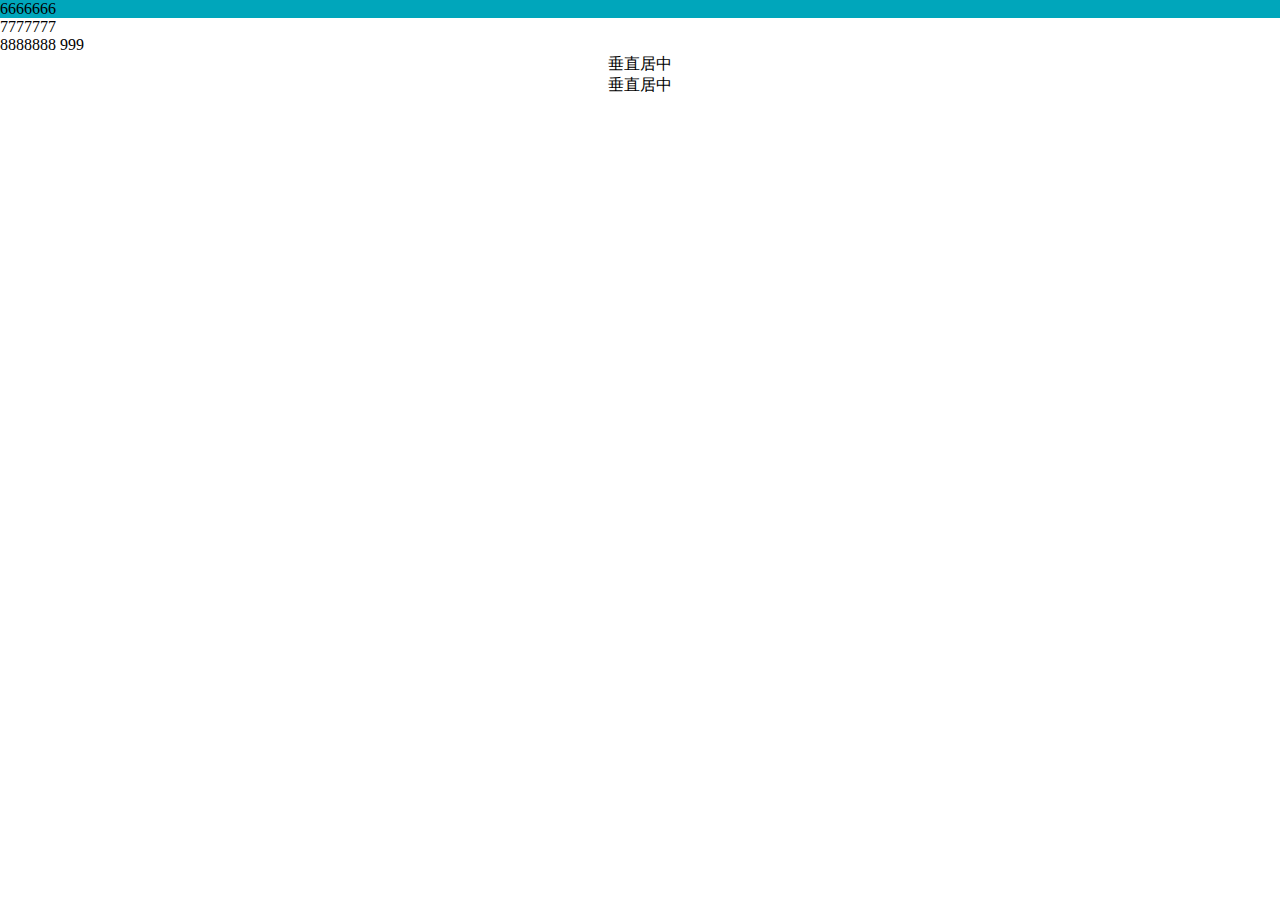
<file: 居中/index.html>
<!DOCTYPE html>
<html lang="en">
<head>
    <meta charset="UTF-8">
    <title>Title</title>
    <link rel="stylesheet" href="./css/style.css">
</head>
<body>
<div class="a">
    <div class="b">6666666</div>
    <div class="c">7777777</div>
    <span class="d">8888888</span>
<span class="f">999</span>
</div>
<div class="box box7">
    <span>垂直居中</span>
</div>
<div class="box box8">
    <span>垂直居中</span>
</div>

<div>
    <div class="j"></div>

</div>
</body>
</html>
</file>
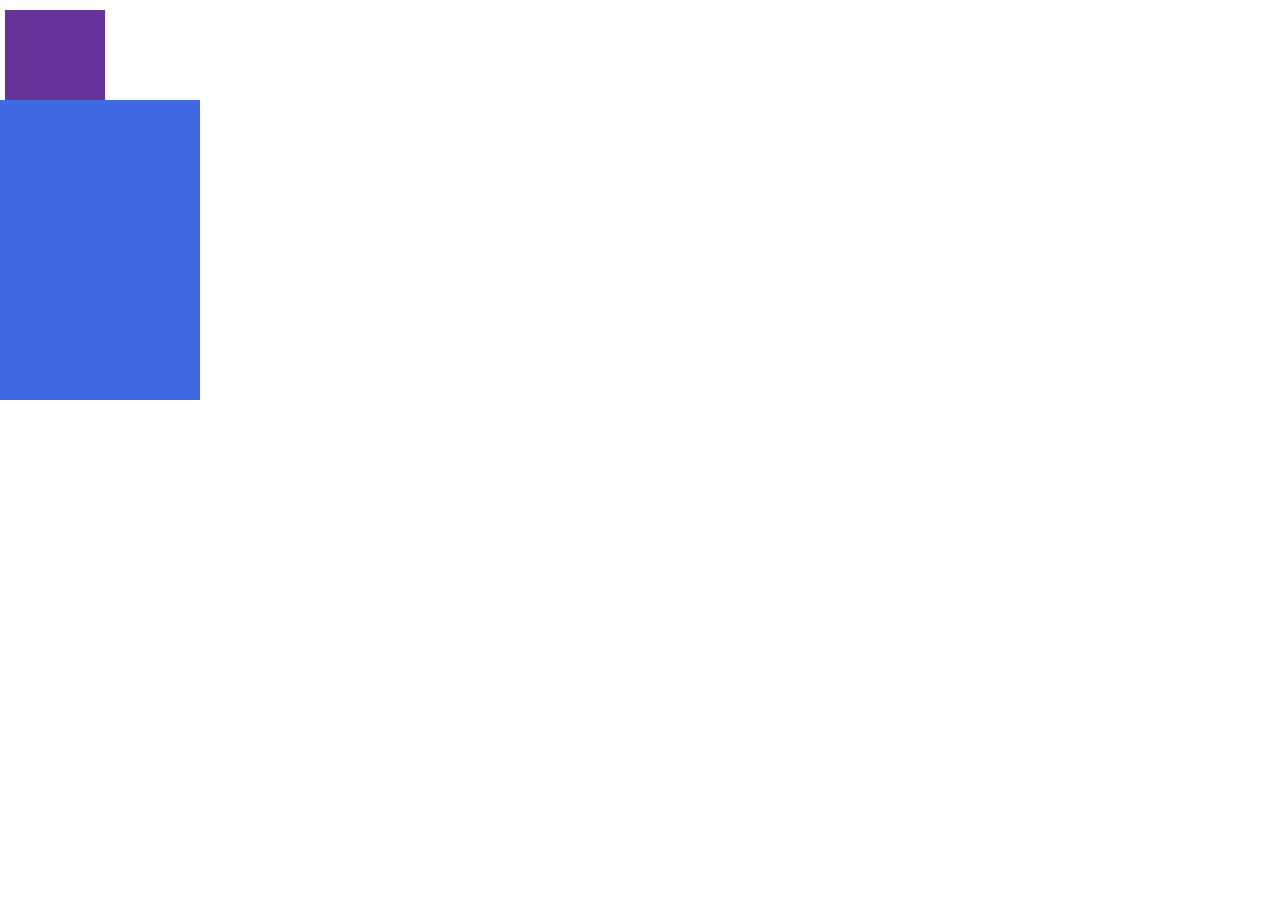
<file: 动画/transform/index.html>
<!DOCTYPE html>
<html lang="en">
<head>
    <meta charset="UTF-8">
    <title>Title</title>
    <link rel="stylesheet" href="./css/style.css">
</head>
<body>

<div class="f"></div>
<div class="f2"></div>
<div class="f3"></div>
</body>
</html>
</file>
<file: 居中/css/style.css>
* {
    margin: 0;
    padding: 0;
}

.a {


}

.b {

    background: #00A6BB;
}



.box7{
    text-align:center;
    font-size:0;
}
.box7 span{
    vertical-align:middle;
    display:inline-block;
    font-size:16px;
}
.box7:after{
    content:'';
    width:0;
    height:100%;
    display:inline-block;
    vertical-align:middle;
}

.box8{
    display: flex;
    text-align: center;
}
.box8 span{margin: auto;}
</file>
<file: 动画/transform/css/style.css>
*{
    margin: 0;
    padding: 0;
}

.f{
    width: 100px;
    height: 100px;
    background: rebeccapurple;
    /*transform: translate(5px,10px);*/
    transform: translate3d(5px,10px,20px);
}

.f2{
    transform-origin:20% 40%;
    width: 100px;
    height: 100px;
    background: rebeccapurple;
    transform: rotate(30deg);
}
.f3{
    width: 100px;
    height: 100px;
    background: royalblue;
    transform: scale(3);
}
</file>
